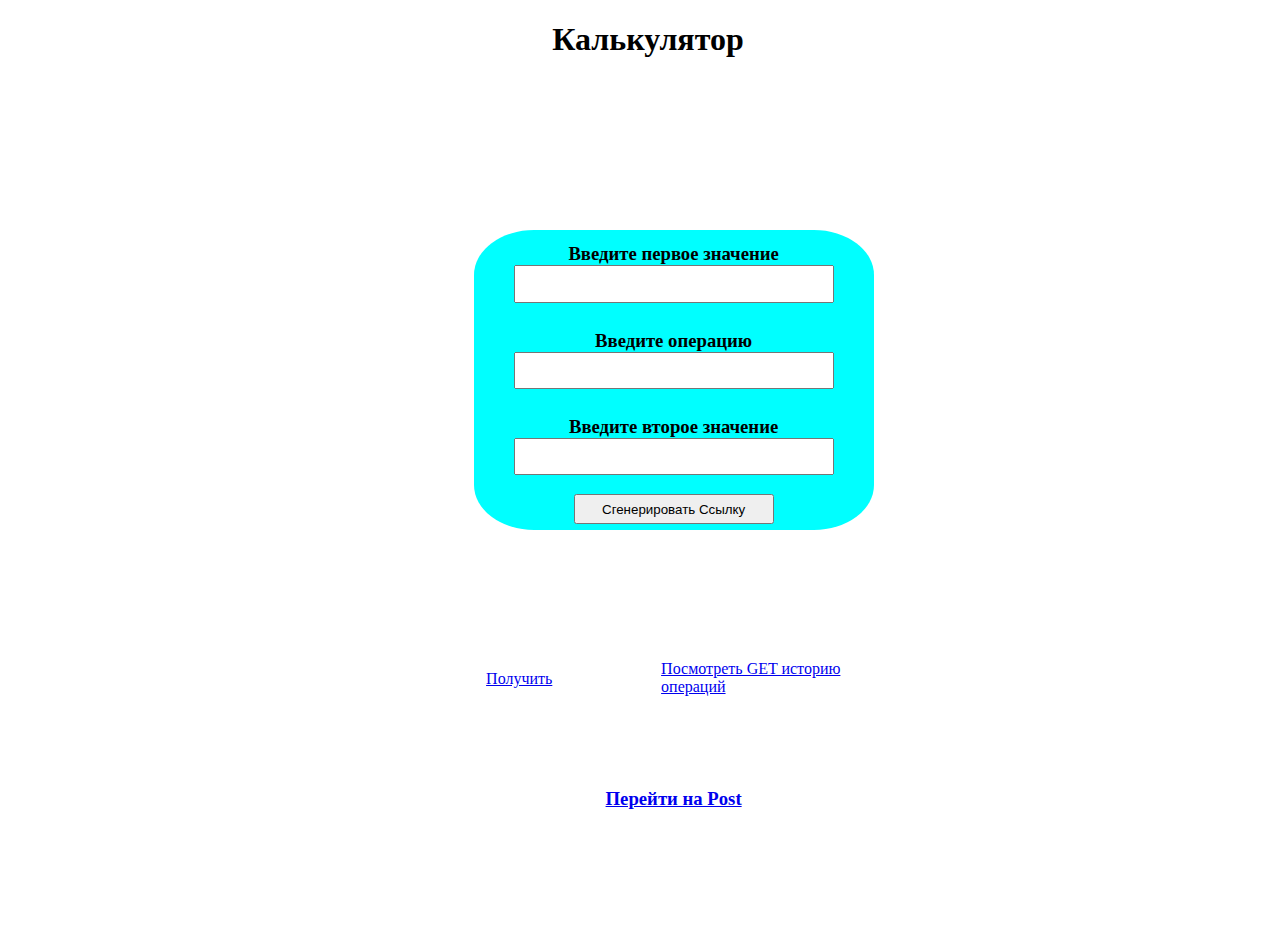
<file: node/public/index.html>
<!DOCTYPE html>
<html lang="en">
    <head>
        <meta charset="UTF-8" />
        <meta http-equiv="X-UA-Compatible" content="IE=edge" />
        <meta name="viewport" content="width=device-width, initial-scale=1.0" />
        <title>Dz6</title>
        <link rel="stylesheet" href="./css/style.css" />
        <script src="./js/script.js" defer></script>
        <link href="https://cdn.jsdelivr.net/npm/bootstrap@5.3.2/dist/css/bootstrap.min.css" rel="stylesheet" integrity="sha384-T3c6CoIi6uLrA9TneNEoa7RxnatzjcDSCmG1MXxSR1GAsXEV/Dwwykc2MPK8M2HN" crossorigin="anonymous" />
    </head>
    <body>
        <h1>Калькулятор</h1>
        <div class="main">
            <div class="div-input">
                <h3 style="margin: 0px">Введите первое значение</h3>
                <input type="number" class="inp" />
            </div>
            <div class="div-input">
                <h3 style="margin: 0px">Введите операцию</h3>
                <input type="text" class="inp" />
            </div>
            <div class="div-input">
                <h3 style="margin: 0px">Введите второе значение</h3>
                <input type="number" class="inp" />
            </div>
            <button class="btn btn-primary gen-http" type="submit">Сгенерировать Ссылку</button>
        </div>
        <div class="op-pos-http">
             <a class="btn btn-primary a-http" href="/calc" role="button">Получить</a>
             <a class="btn btn-primary a2-http" href="/history" role="button">Посмотреть GET историю операций</a>
        </div>
        <h3 class="op-pos-httpText"><a href="/indexPost.html">Перейти на Post</a></h3>
    </body>
</html>
</file>
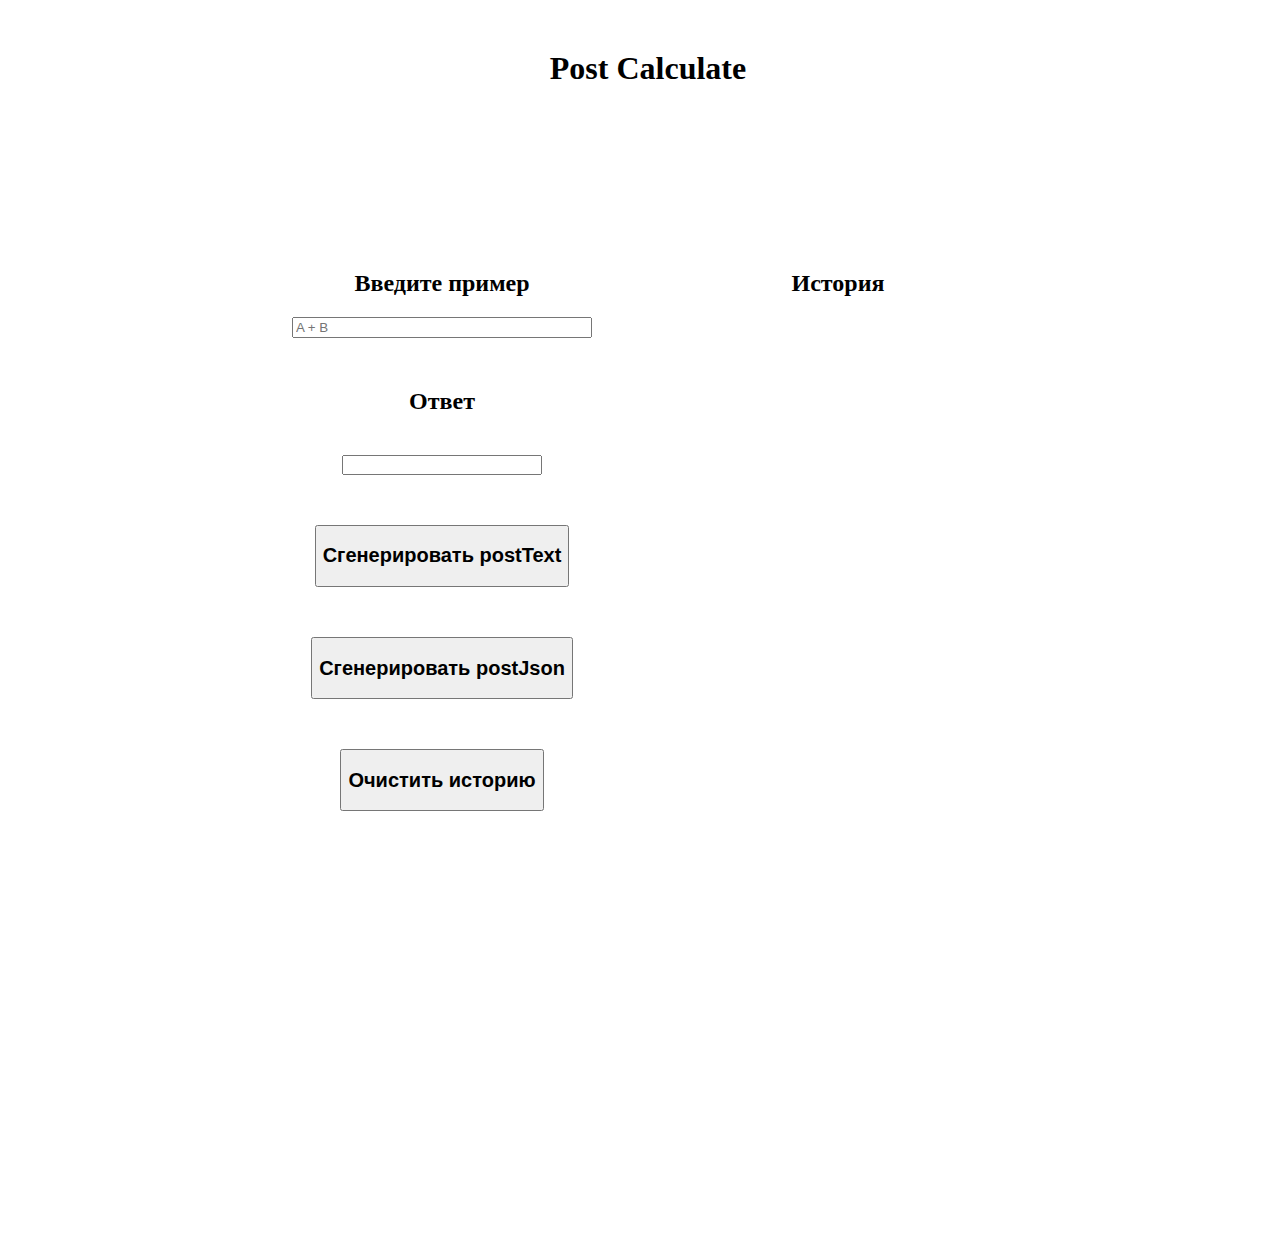
<file: node/public/indexPost.html>
<!DOCTYPE html>
<html lang="en">
    <head>
        <meta charset="UTF-8" />
        <meta http-equiv="X-UA-Compatible" content="IE=edge" />
        <meta name="viewport" content="width=device-width, initial-scale=1.0" />
        <title>Dz6</title>
        <link rel="stylesheet" href="./css/style.css" />
        <script src="./js/script.js" defer></script>
        <link href="https://cdn.jsdelivr.net/npm/bootstrap@5.3.2/dist/css/bootstrap.min.css" rel="stylesheet" integrity="sha384-T3c6CoIi6uLrA9TneNEoa7RxnatzjcDSCmG1MXxSR1GAsXEV/Dwwykc2MPK8M2HN" crossorigin="anonymous" />
    </head>
    <body>
        <h1 style="margin-top: 50px">Post Calculate</h1>

        <div class="postMain">
            <h2>Введите пример</h2>
            <div class="postDivInp">
                <input type="text" class="postInp" placeholder="A + B" />
            </div>
            <h2 style="margin-top: 50px">Ответ</h2>
            <div class="postResult">
                <input type="text" class="postInp1" readonly />
            </div>
            <button type="submit" style="margin-top: 50px" onclick="sendUserDataText()">
                <h2>Сгенерировать postText</h2>
            </button>
            <button type="submit" style="margin-top: 50px" onclick="sendUserDataJson()">
                <h2>Сгенерировать postJson</h2>
            </button>

            <button type="submit" style="margin-top: 50px" onclick="clear()" class="o">
                <h2>Очистить историю</h2>
            </button>
            
        </div>
        <div class="post-history">
                <h2>История</h2>
                <div class="in-post-history">

                </div>
            </div>
        <script>
            let in_post_history = document.querySelector('.in-post-history');
            let clearButtom = document.querySelector('.o');
            async function sendUserDataText() {
                let postInp = document.querySelector(".postInp");
                let postInp1 = document.querySelector(".postInp1");
                let opInput = postInp.value;
                let arrInp = opInput.split(" ");

                if (opInput && !isNaN(parseInt(arrInp[0])) && !isNaN(parseInt(arrInp[2]))) {
                    let sendData = `${opInput}`;
                    let response = await fetch("/postCalc", {
                        method: "POST",
                        body: sendData,
                    });

                    let responseText = await response.text();
                    postInp1.value = responseText;

                        if(responseText != 'Ошибка'){
                            let arrData = sendData.split(' ');

                            let historyBlock = document.createElement('div');
                            historyBlock.classList.add('historyBlock');
                            historyBlock.innerText = `${parseInt(arrData[0])} ${arrData[1]} ${parseInt(arrData[2])} = ${responseText}`;
                            in_post_history.append(historyBlock);
                        }
                    } else {
                    alert("Введите коректный пример.");
                }
            }

            async function sendUserDataJson() {
                let postInp = document.querySelector(".postInp");
                let postInp1 = document.querySelector(".postInp1");
                let opInput = postInp.value;
                let arrInp = opInput.split(" ");
                if (opInput && !isNaN(parseInt(arrInp[0])) && !isNaN(parseInt(arrInp[2]))) {
                    const sendData = {
                        A: arrInp[0],
                        op: arrInp[1],
                        B: arrInp[2],
                        clearInfo: false
                    };
                    const response = await fetch("/postJson", {
                        method: "POST",
                        body: JSON.stringify(sendData),
                    });
                    const responseObj = await response.json();
                    postInp1.value = responseObj.result;
                    if(responseObj){
                            let historyBlock = document.createElement('div');
                            historyBlock.classList.add('historyBlock');
                            historyBlock.innerText = `${parseInt(arrInp[0])} ${arrInp[1]} ${parseInt(arrInp[2])} = ${responseObj.result}`;
                            in_post_history.append(historyBlock);
                    }
                } else {
                    alert("Пожалуйста, введите корректный пример.");
                }
            }
            clearButtom.addEventListener('click', function clear(){
                const sendData = {
                        A: '0',
                        op: '+',
                        B: '0',
                        clearInfo: true
                    };
                    const response =  fetch("/postJson", {
                        method: "POST",
                        body: JSON.stringify(sendData),
                    });
                    let in_post_history = document.querySelector('.in-post-history');
                    in_post_history.innerHTML = '';
                    console.log(in_post_history);
            });
        </script>
    </body>
</html>
</file>
<file: node/public/css/style.css>
* {
    box-sizing: border-box;
}
body {
    width: 100vw;
    height: 100vh;
}
h1 {
    text-align: center;
}
h3 {
    margin: 0;
}
h2{
    text-align: center;
}
.main {
    width: 400px;
    height: 300px;
    background-color: aqua;
    margin-top: 50px;
    display: flex;
    flex-direction: column;
    justify-content: space-around;
    border-radius: 15%;
    position:absolute;
    top: 20vh;
    left: 37vw;
    align-items: center;
}
.op-main {
    display: flex;
    flex-direction: colum;
    justify-content: space-around;
    width: 500px;
    height: 400px;
    position: absolute;
    top: 40vh;
    left: 35vw;
}
.div-input {
    width: 100%;
    height: 25%;
    display: flex;
    flex-direction: column;
    justify-content: center;
    align-items: center;
}
.inp {
    width: 80%;
    height: 50%;
}
.gen-http {
    width: 200px;
    height: 30px;
}
.a-http {
    width: 150px;
    height: 40px;
    font-size: 16px;
}
.a2-http {
    width: 200px;
    height: 60px;
    font-size: 16px;
}
.op-pos-http{
    width: 400px;
    display: flex;
    flex-direction: row;
    justify-content: space-around;
    align-items: center;
    position: absolute;
    bottom: 20vh;
    left: 37vw;
}
.op-pos-httpText{
    width: 400px;
    display: flex;
    flex-direction: row;
    justify-content: space-around;
    align-items: center;
    position: absolute;
    bottom: 10vh;
    left: 37vw;
}

.postDivInp {
    width: 300px;
    height: 25px;
}
.postInp, .postInp1 {
    width: 100%;
    height: 100%;
}
.postMain {
    width: 500px;
    height: 400px;
    position: absolute;
    top: 250px;
    left: 15%;
    display: flex;
    flex-direction: column;
    align-items: center;
}
.postResult {
    margin-top: 20px;
    width: 200px;
    height: 20px;
}
.post-history{
    width: 500px;
    height: 1000px;
    position: absolute;
    top: 250px;
    right: 15%;
}
.in-post-history{
    width: 500px;
    height: 90%;
}
.historyBlock{
    width: 100%;
    height: 25px;
    font-size: 20px;
    align-items: center;
    text-align: center;
    margin-bottom: 5px;
}
</file>
